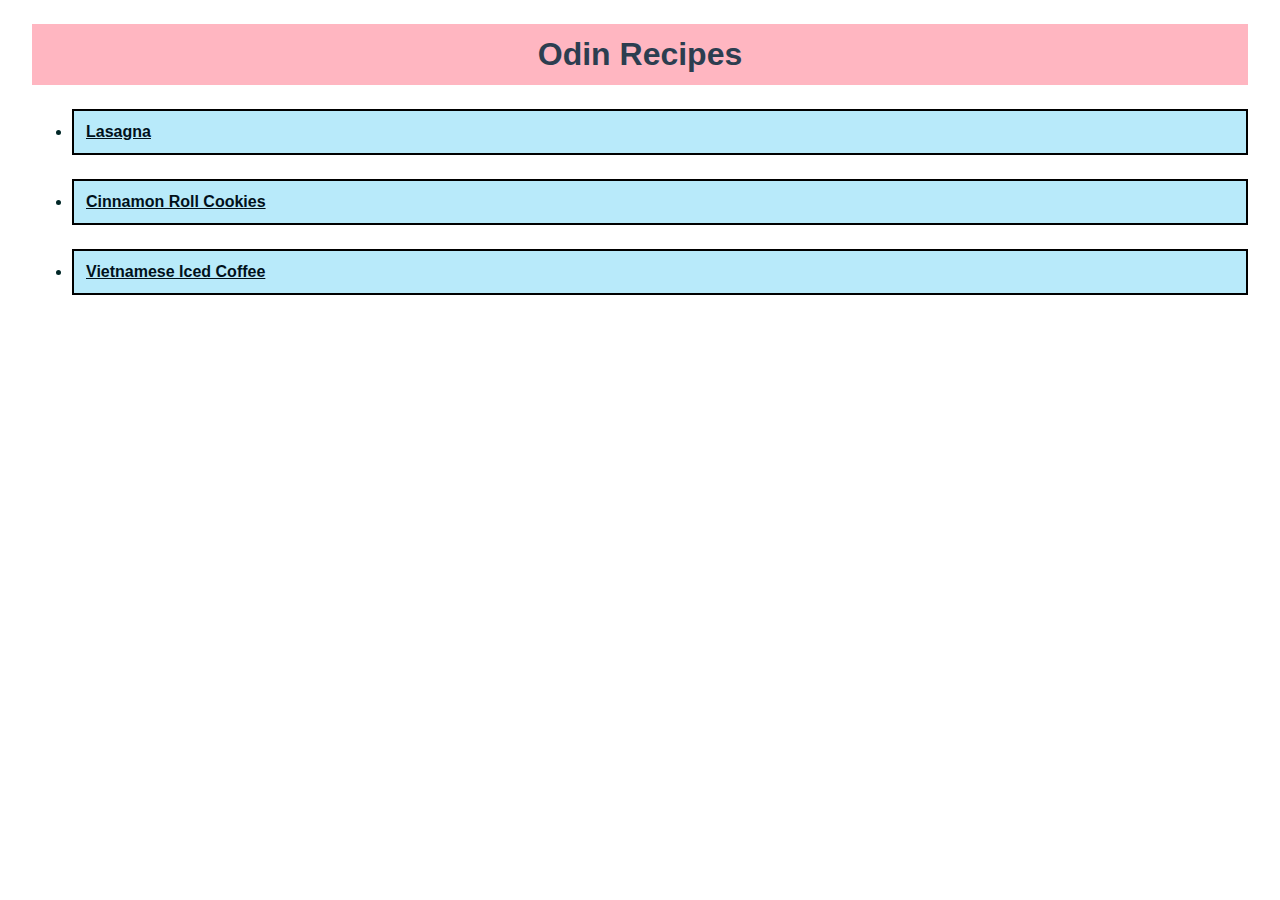
<file: index.html>
<!DOCTYPE html>
<html lang = 'en'>
    <head>
        <meta charset = 'UTF-8'>
        <title>HTML PROJECT</title>
        <link rel='stylesheet' href='style.css'>
    </head>
    <body>
        <h1>Odin Recipes</h1>
        <ul>
            <li><a href = "recipes/lasagna.html" target = "_blank" rel = "noopener noreferrer">Lasagna</a></li>
            <li><a href = "recipes/cinnamon_roll.html" target = "_blank" rel = "noopener noreferrer">Cinnamon Roll Cookies</a></li>
            <li><a href = "recipes/iced_coffee.html" target = "_blank" rel = "noopener noreferrer">Vietnamese Iced Coffee</a></li>
        </ul>
        
    </body>

</html>
</file>
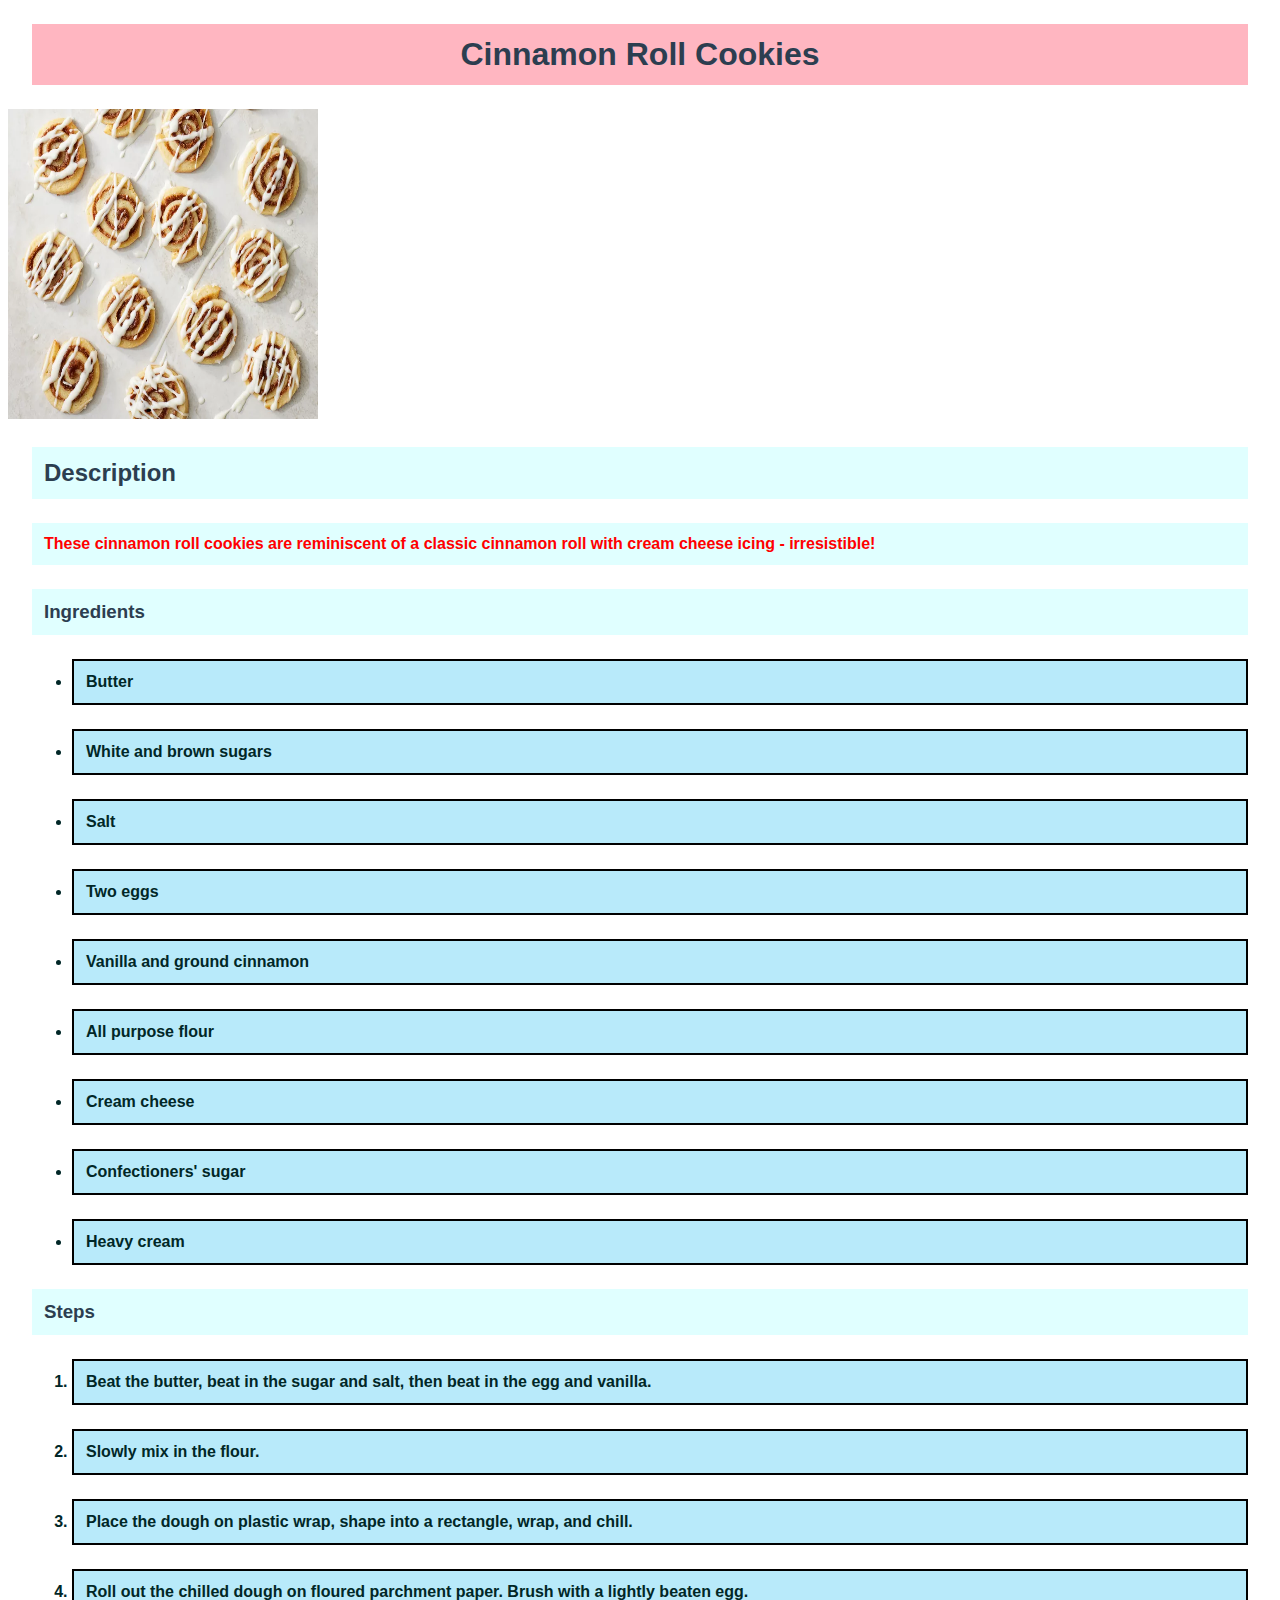
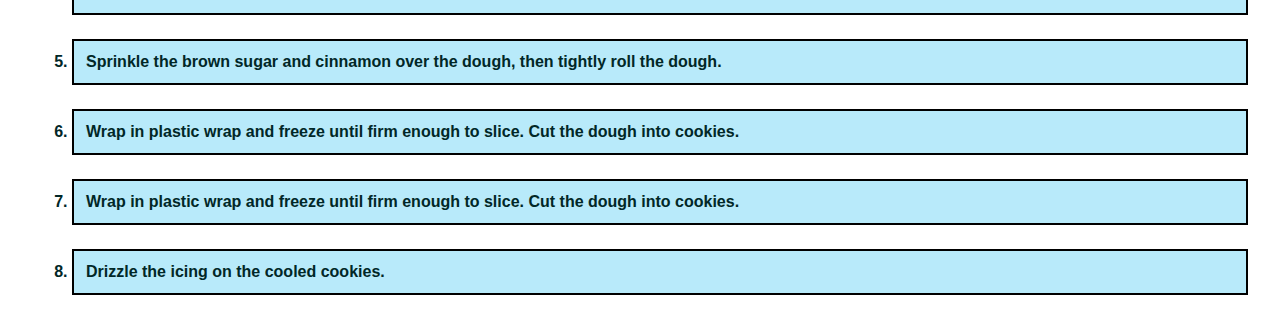
<file: recipes/cinnamon_roll.html>
<!DOCTYPE html>
<html lang="en">
    <head>
        <meta charset="UTF-8">
        <meta name="viewport" content="width=device-width, initial-scale=1.0">
        <title>Cinnamon Roll Cookies Recipe</title>
        <link rel="stylesheet" href="../style.css">
    </head>
    <body>
        <h1>Cinnamon Roll Cookies</h1>

        <img src = "../images/cinnamon roll cookies.jpg" alt = "A picture of cinnamon roll cookies" height = "310" width = "310"/>

        <h2>Description</h2>

        <p>These <b>cinnamon roll cookies</b> are reminiscent of a classic cinnamon roll with cream cheese icing - irresistible!</p>

        <h3>Ingredients</h3>
        <ul>
            <li>Butter</li>
            <li>White and brown sugars</li>
            <li>Salt</li>
            <li>Two eggs</li>
            <li>Vanilla and ground cinnamon</li>
            <li>All purpose flour</li>
            <li>Cream cheese</li>
            <li>Confectioners' sugar</li>
            <li>Heavy cream</li>
        </ul>

        <h3>Steps</h3>
        <ol>
            <li>Beat the butter, beat in the sugar and salt, then beat in the egg and vanilla.</li>
            <li>Slowly mix in the flour.</li>
            <li>Place the dough on plastic wrap, shape into a rectangle, wrap, and chill.</li>
            <li>Roll out the chilled dough on floured parchment paper. Brush with a lightly beaten egg.</li>
            <li>Sprinkle the brown sugar and cinnamon over the dough, then tightly roll the dough.</li>
            <li>Wrap in plastic wrap and freeze until firm enough to slice. Cut the dough into cookies.</li>
            <li>Wrap in plastic wrap and freeze until firm enough to slice. Cut the dough into cookies.</li>
            <li>Drizzle the icing on the cooled cookies.</li>
        </ol>
    </body>
</html>
</file>
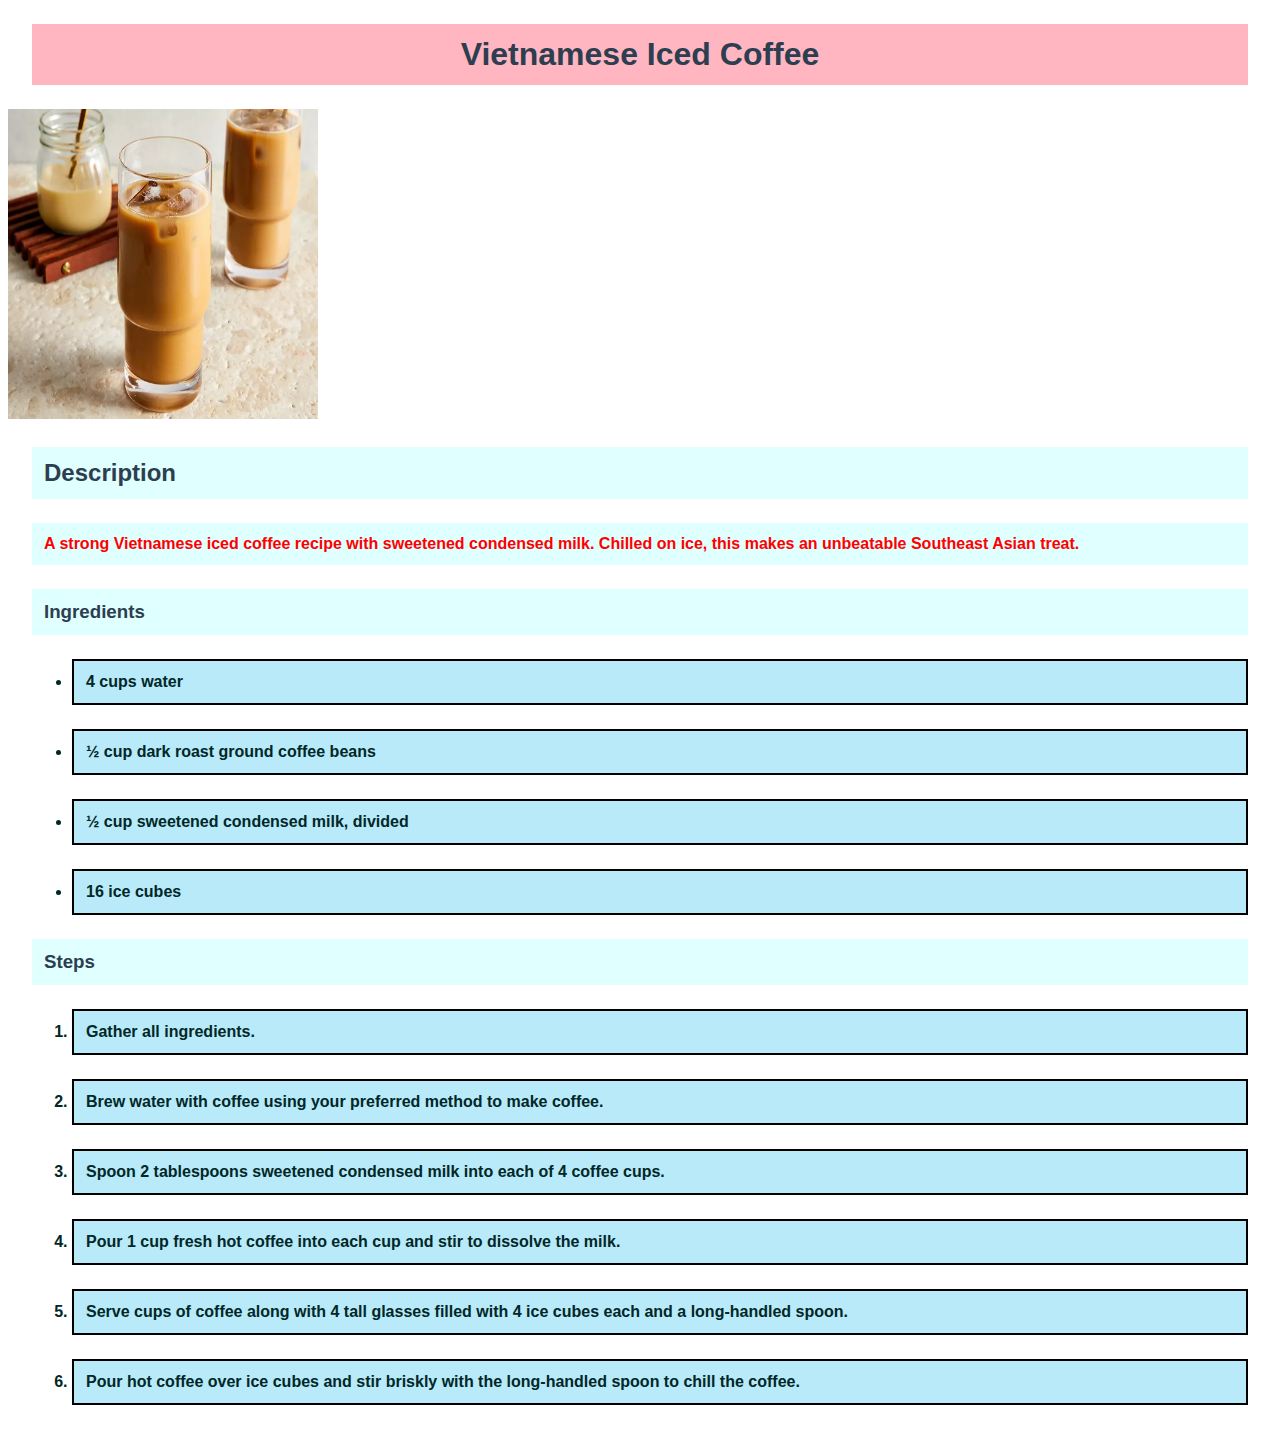
<file: recipes/iced_coffee.html>
<!DOCTYPE html>
<html lang="en">
    <head>
        <meta charset="UTF-8">
        <meta name="viewport" content="width=device-width, initial-scale=1.0">
        <title>Vietnamese Iced Coffee Recipe</title>
        <link rel="stylesheet" href="../style.css">
    </head>
    <body>
        <h1>Vietnamese Iced Coffee</h1>

        <img src = "../images/iced coffee.jpg" alt = "A picture of Vietnamese iced coffee" height = "310" width = "310"/>

        <h2>Description</h2>

        <p>A strong <b>Vietnamese iced coffee</b> recipe with sweetened condensed milk. Chilled on ice, this makes an unbeatable Southeast Asian treat.</p>

        <h3>Ingredients</h3>
        <ul>
            <li>4 cups water</li>
            <li>½ cup dark roast ground coffee beans</li>
            <li>½ cup sweetened condensed milk, divided</li>
            <li>16 ice cubes</li>
        </ul>

        <h3>Steps</h3>
        <ol>
            <li>Gather all ingredients.</li>
            <li>Brew water with coffee using your preferred method to make coffee.</li>
            <li>Spoon 2 tablespoons sweetened condensed milk into each of 4 coffee cups.</li>
            <li>Pour 1 cup fresh hot coffee into each cup and stir to dissolve the milk.</li>
            <li>Serve cups of coffee along with 4 tall glasses filled with 4 ice cubes each and a long-handled spoon.</li>
            <li>Pour hot coffee over ice cubes and stir briskly with the long-handled spoon to chill the coffee.</li>
        </ol>
    </body>
</html>
</file>
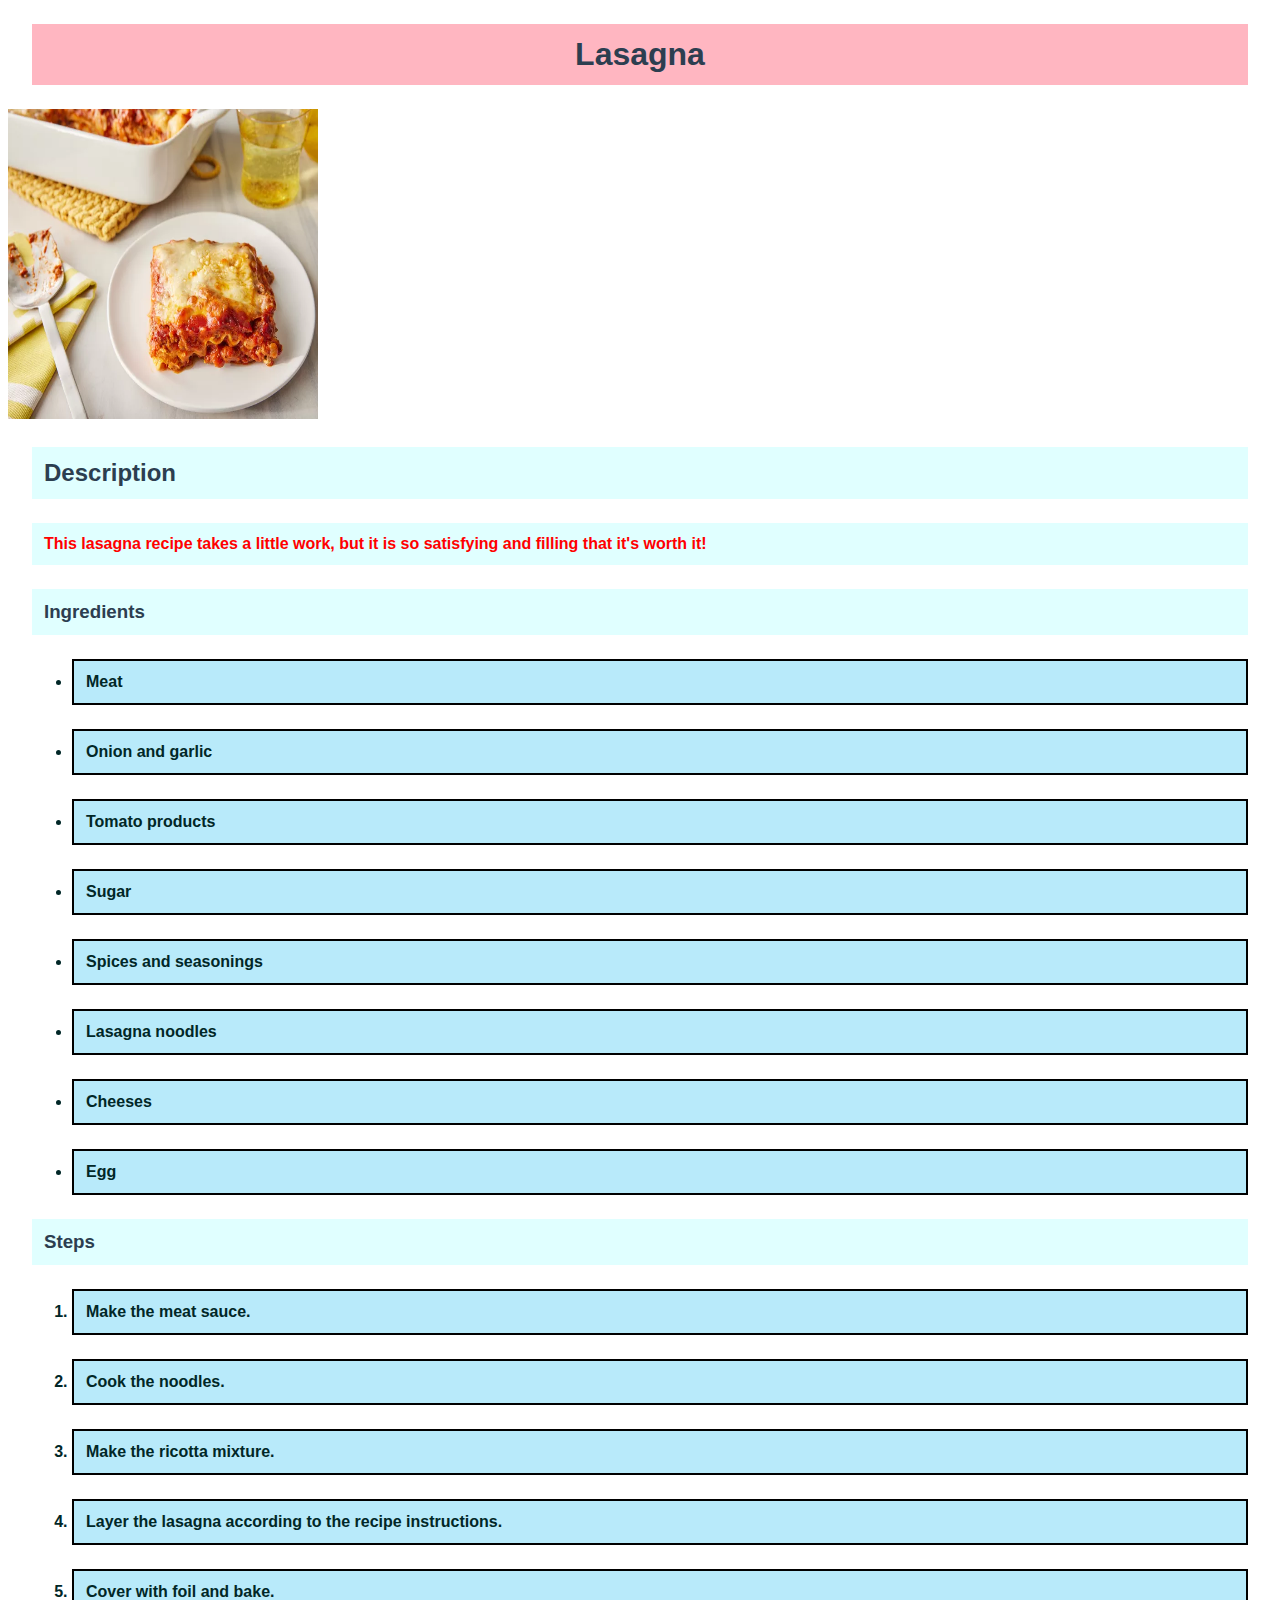
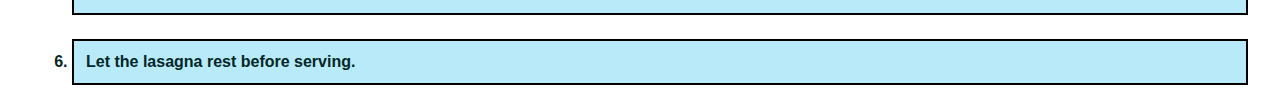
<file: recipes/lasagna.html>
<!DOCTYPE html>
<html lang="en">
    <head>
        <meta charset="UTF-8">
        <meta name="viewport" content="width=device-width, initial-scale=1.0">
        <title>Lasagna Recipe</title>
        <link rel="stylesheet" href="../style.css">
    </head>
    <body>
        <h1>Lasagna</h1>

        <img src = "../images/lasagna.jpg" alt = "A picture of lasagna" height = "310" width = "310"/>

        <h2>Description</h2>

        <p>This <b>lasagna</b> recipe takes a little work, but it is so satisfying and filling that it's worth it!</p> 

        <h3>Ingredients</h3>
        <ul>
            <li>Meat</li>
            <li>Onion and garlic</li>
            <li>Tomato products</li>
            <li>Sugar</li>
            <li>Spices and seasonings</li>
            <li>Lasagna noodles</li>
            <li>Cheeses</li>
            <li>Egg</li>
        </ul>

        <h3>Steps</h3>
        <ol>
            <li>Make the meat sauce.</li>
            <li>Cook the noodles.</li>
            <li>Make the ricotta mixture.</li>
            <li>Layer the lasagna according to the recipe instructions.</li>
            <li>Cover with foil and bake.</li>
            <li>Let the lasagna rest before serving.</li>
        </ol> 
    </body>
</html>
</file>
<file: style.css>
*{
    box-sizing: border-box;
}


body {
    font-family: Arial, sans-serif;
    background-color: white;
    color: #270202;
}



h1 {
    text-align: center;
    color: #2c3e50;
    text-align: centre;
    font-weight: bold;
    padding: 12px;
    border: 0 auto;
    border-color: white;
    margin: 24px;
    background-color: lightpink;
}


h2, h3 {
    color: #2c3e50;
    text-align: left;
    font-weight: bold;
    padding: 12px;
    border: 0 auto;
    border-color: white;
    margin: 24px;
    background-color: lightcyan;   
}

p {
    background-color: white;
    color: red;
    text-align: left;
    font-weight: bold;
    padding: 12px;
    border: 0 auto;
    border-color: white;
    margin: 24px;
    background-color: lightcyan; 
}


ul li, ol li {
    background-color: rgb(184, 234, 250);
    color: rgb(1, 39, 39);
    font-weight: bold;
    text-align: left;
    padding: 12px;
    border: 2px solid;
    border-color: black;
    margin: 24px;
}


a {
    color: #01111b;
    font-weight: bold;
    text-align: center;
}
</file>
